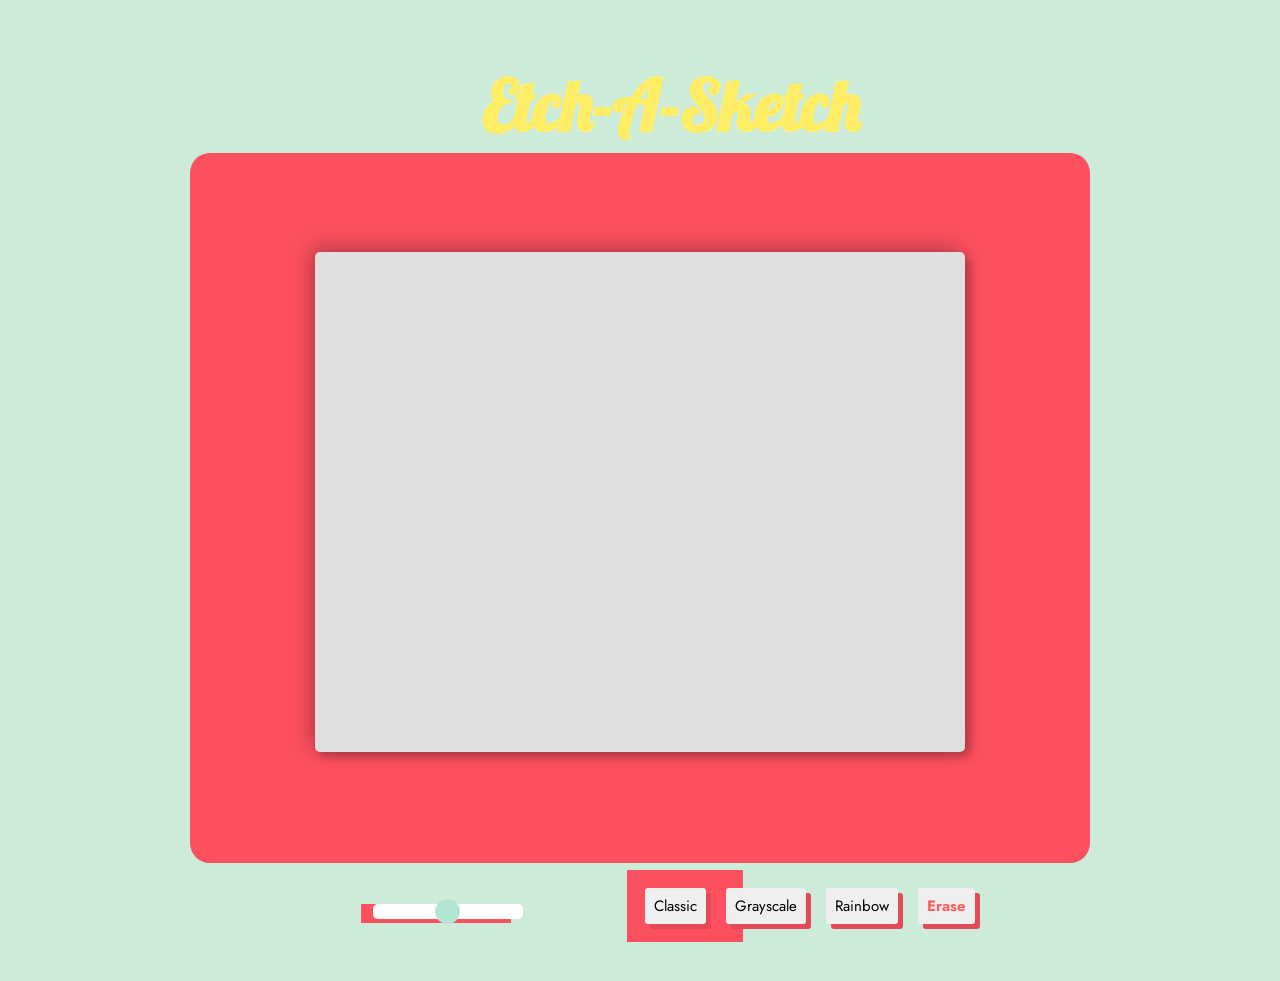
<file: index.html>
<!DOCTYPE html>
<html>
<head>
  <title>Etch a Sketch</title>
  <meta charset="UTF-8"/>

  <link rel="stylesheet" href="styles.css">
  <link rel="stylesheet" href="https://fonts.googleapis.com/css2?family=Lobster&family=Montserrat:wght@400;700&display=swap">
  <link rel="preconnect" href="https://fonts.googleapis.com">
<link rel="preconnect" href="https://fonts.gstatic.com" crossorigin>
<link href="https://fonts.googleapis.com/css2?family=Inter:wght@800&family=Jost:wght@300&display=swap" rel="stylesheet">
</head>
<body>
  <div class ='header'>
    <h1 class ='heading'>Etch-A-Sketch</h1>
  </div>
  <div class = 'section'>

    <div class = 'outer'></div>
  <div class = 'container'></div>
  </div>
  <div class = 'misc'></div>
  <div class = 'buttons'>
    <button class ="black">Classic</button>
    <button class ="grey">Grayscale</button>
    <button class ="rgb">Rainbow</button>
    <button class ="reset">Erase</button>
  </div>
  <div class = 'slider'></div>


<script src='etchasketch.js'></script>
  <script src="http://code.jquery.com/jquery-1.11.0.min.js"></script>
  </body>
  </html>
</file>
<file: styles.css>
body {
  background-color: #ccebd8;
  font-family: 'Montserrat', sans-serif;
  padding: 50px 0;
}

.section {
  display: flex;
  justify-content: center;
  align-items: center;
  flex-direction: column;
  width: 100%;
  height: 100vh;
}

.heading {
  font-family: 'Lobster', cursive;
  font-size: 70px;
  color: #FFED66;
  text-align: center;
  margin: 0;
  line-height: 1;
  margin-top: 1%;
  margin-left: 37%;
  z-index: 100;
  position: absolute;
}

.outer {
  background-color: #fc505f;
  border-radius: 20px;
  height: 700px;
  width: 900px;
  padding-bottom: 10px;
  position: absolute;
}

.container {
  width: 650px;
  height: 500px;
  display: grid;
  z-index: 100;
  box-shadow:
      5px 5px 10px 0 rgba(0,0,0,0.25),
      -5px -5px 20px 0 rgba(0,0,0,0.25);
      background: rgb(223,223,223);
      border-radius: 5px;
  margin-top: -1%;
  }


.buttons {
  /* /display: flex;
  align-items: center;
  justify-content: space-evenly;
  padding: 0 80px; */
  font-family: 'Montserrat', sans-serif;
  padding: 8px;
  display: flex;
  align-items: center;
  width:100px;
  background-color: #fc505f;
  position:relative;
  z-index:100;
  margin-top: -7%;
  margin-left: 49%;
}

.buttons button {
  font-family: 'Jost', sans-serif;
  font-size: 15px;
  color: #000000;
  border: none;
  border-radius: 3px;
  margin: 10px;
  padding: 7px 9px;
  transition: all 0.3s;
  cursor: pointer;
  outline: none;
  box-shadow: 5px 5px #e44957;
}

.buttons button:active {
  transform: translate(5px, 5px);
}

.buttons button:hover {
  background-color: #FFED66;
  /* transition: all 0.3s; */
}

.reset {
  color: #FF5E5B !important;
  font-weight: 700;
  margin: 110px;
  box-shadow: 5px 10px #e44957;
}

.slider {
  background-color: #fc505f;
  width: 150px;
  position: relative;
  margin-left: 27.9%;
  margin-top: -3%;
}

.slider p {
  font-size: 15px;
  color: inherit;
  position: relative;
  margin-top: -50%;
  margin-left: 8%;
}
.range_slider {
  -webkit-appearance: none;
  height: 15px;
  border-radius: 5px;
  cursor: pointer;
  width: 150px;
  margin-left: 8%;
  margin-top: 0%;
}

.range_slider::-webkit-slider-thumb {
  -webkit-appearance: none;
  appearance: none;
  width: 25px;
  height: 25px;
  border-radius: 50%;
  background: #b3e5d3;
  cursor: pointer;
}

.range_slider::-moz-range-thumb {
  width: 25px;
  height: 25px;
  border-radius: 50%;
  background: #b3e5d3;
  cursor: pointer;
}
</file>
